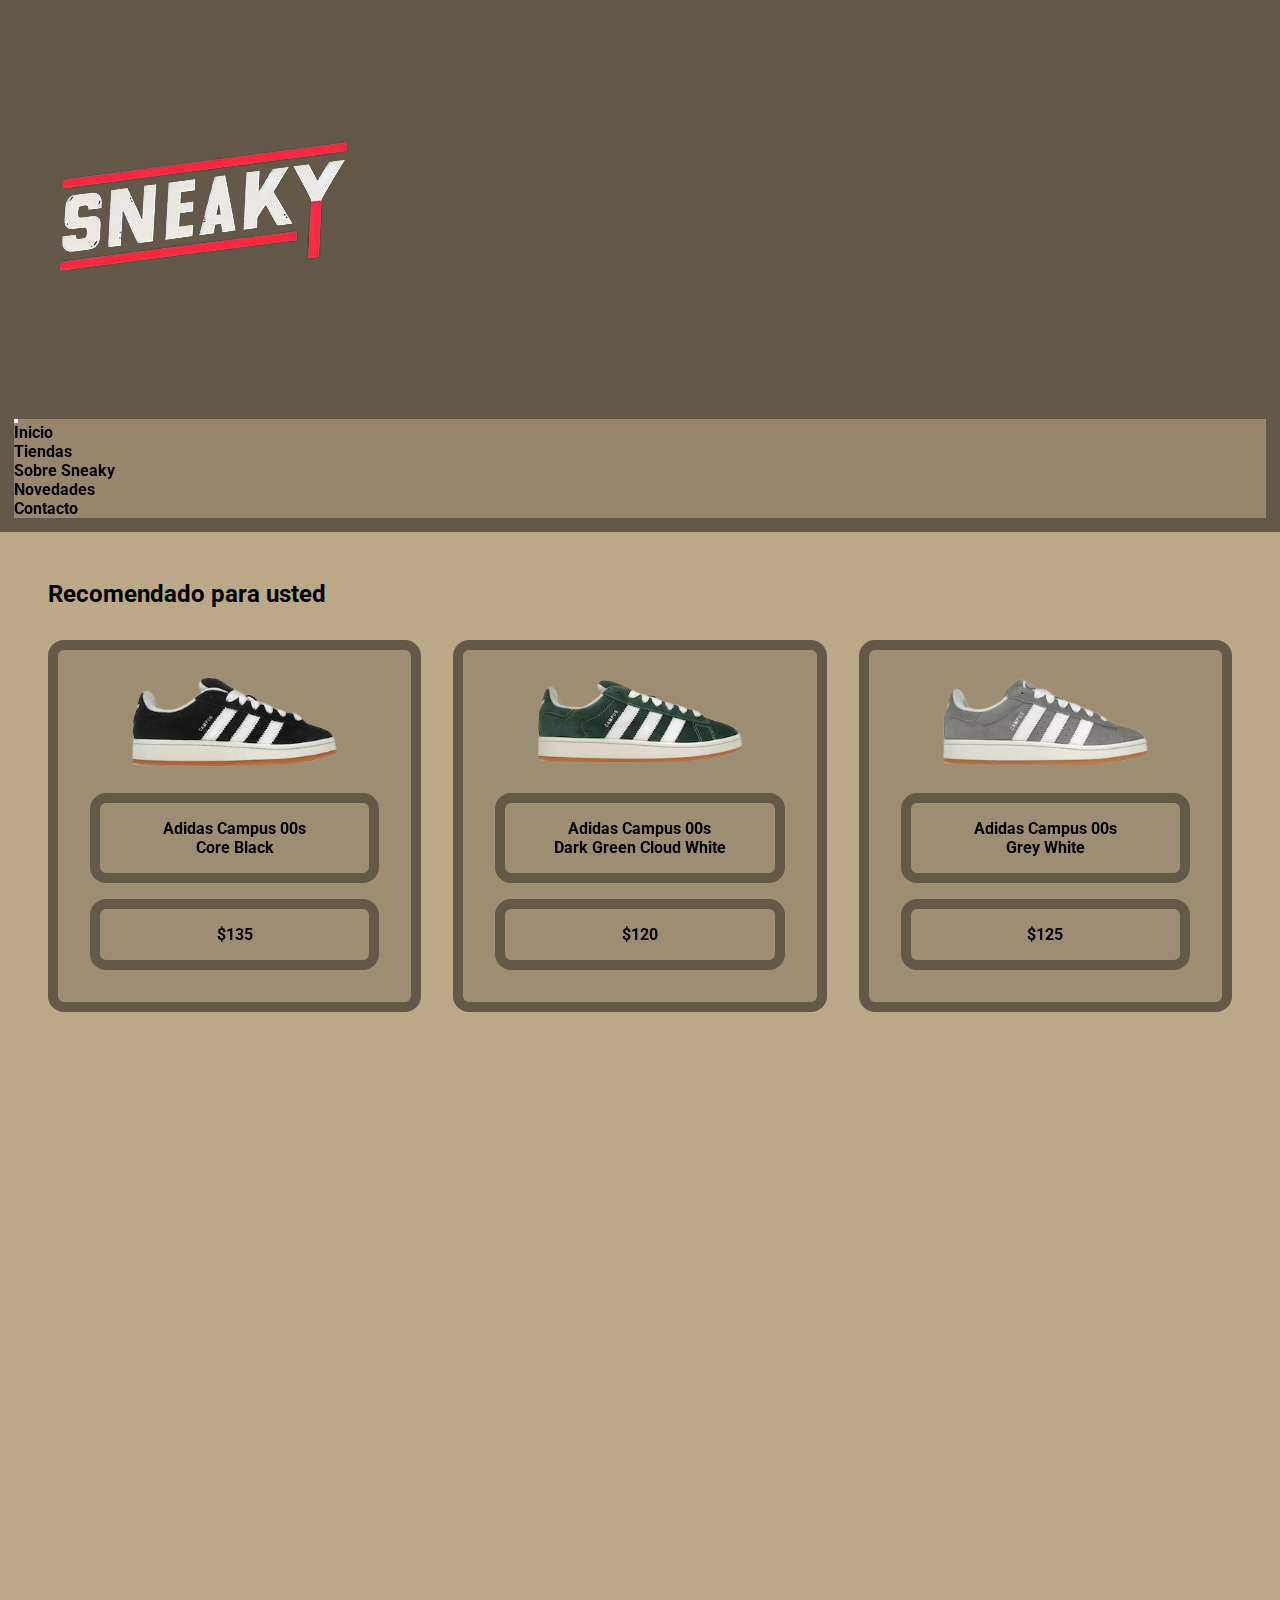
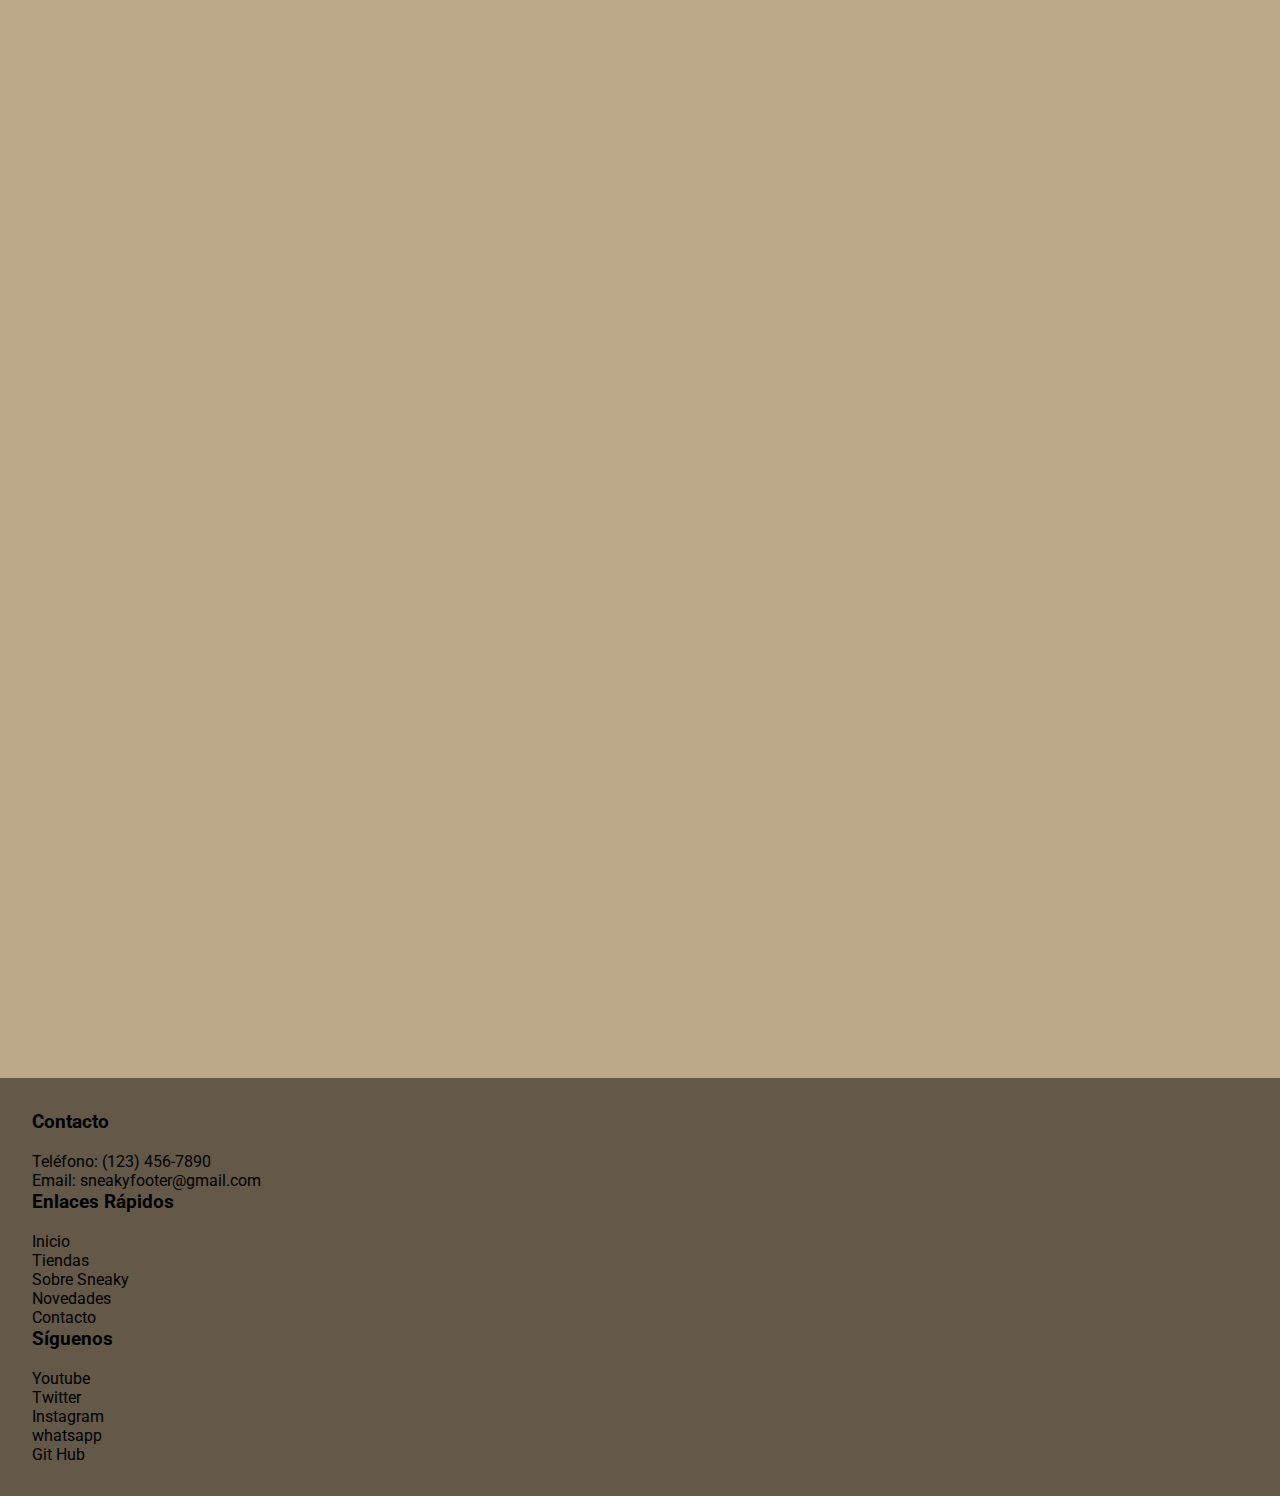
<file: index.html>
<html lang="en">
  <head>
    <meta charset="UTF-8" />
    <meta name="viewport" content="width=device-width, initial-scale=1.0" />
    <title>Sneaky - The Bests Shoes</title>
    <meta name="description" content="Descubre la elegancia y exclusividad en calzado urbano con Sneaky. Encuentra las zapatillas más exclusivas en Argentina. Únete a nuestra comunidad de amantes de la moda y haz una declaración de estilo con cada paso. ¡Explora nuestra colección ahora!">
    <meta name="keywords" content="Zapatillas, Shoes, sneaker, luxury, Sneaky,">
    
    <link href="https://cdn.jsdelivr.net/npm/bootstrap@5.3.2/dist/css/bootstrap.min.css" rel="stylesheet" integrity="sha384-T3c6CoIi6uLrA9TneNEoa7RxnatzjcDSCmG1MXxSR1GAsXEV/Dwwykc2MPK8M2HN" crossorigin="anonymous">
    <link href="https://unpkg.com/aos@2.3.1/dist/aos.css" rel="stylesheet">
    <link rel="stylesheet" href="./css/estilos.css">
    
  </head>
  <body>
    <header>

        <div data-aos="flip-up"
        data-aos-duration="1500">
        <div class="Logo">
            
            
            <img src="./img/Logo/Logo_Sneaky-removebg-preview.png" class="rounded mx-auto d-block" alt="Logo de Sneaky">
            

        </div>   
        </div>
    
        <div data-aos="zoom-in"
        data-aos-duration="1500">
        <nav class="navbar navbar-expand-lg" style="background-color: #9d8d73e1;">
            <div class="container-fluid">
              <a class="navbar-brand" href="#"></a>
              <button class="navbar-toggler" type="button" data-bs-toggle="collapse" data-bs-target="#navbarNav" aria-controls="navbarNav" aria-expanded="false" aria-label="Toggle navigation">
                <span class="navbar-toggler-icon"></span>
              </button>
              <div class="collapse navbar-collapse" id="navbarNav">
                <ul class="navbar-nav">
                  <li class="nav-item">
                    <a class="nav-link active" aria-current="page" href="./index.html">Inicio</a>
                  </li>
                  <li class="nav-item">
                    <a class="nav-link" href="./Pages/tiendas.html">Tiendas</a>
                  </li>
                  <li class="nav-item">
                    <a class="nav-link" href="./Pages/sobresneaky.html">Sobre Sneaky</a>
                  </li>
                  <li class="nav-item">
                    <a class="nav-link" href="./Pages/novedades.html">Novedades</a>
                  </li>
                  <li class="nav-item">
                    <a class="nav-link" href="./Pages/contacto.html">Contacto</a>
                  </li>
                  
                </ul>
              </div>
            </div>
          </nav>

        
        </div>
        
          





    </header>

    <main>
<h1 class="recomendado">Recomendado para usted</h1>
<div data-aos="fade-right"
data-aos-duration="1500">
<div class="fila1">

        <div class="zapatilla1"> <img class="imagenes-zapatillas" src="img/Campus/adidas-Campus-00s-Core-Black-Product-removebg-preview.png" alt="">
        <h2  class="titulozapatilla1"> <span>Adidas Campus 00s</span> <br>Core Black</h2>
        <h3 class="precio1">$135</h3></div>



        <div class="zapatilla2"><img class="imagenes-zapatillas" src="img/Campus/adidas-Campus-00s-Dark-Green-Cloud-White-Product-removebg-preview.png" alt="">
        <h2 class="titulozapatilla2" ><span>Adidas Campus 00s</span> <br> Dark Green Cloud White </h2>
    <h3 class="precio2">$120</h3></div>



    <div class="zapatilla3"><img class="imagenes-zapatillas" src="img/Campus/adidas-Campus-00s-Grey-White-Product-removebg-preview.png" alt="">
        <h2 class="titulozapatilla3"> <span>Adidas Campus 00s</span> <br>Grey White </h2>
    <h3 class="precio3">$125</h3></div>

</div>
</div>
<div data-aos="fade-left"
data-aos-duration="1500">
<div class="fila2">

    <div class="zapatilla4"><img class="imagenes-zapatillas" src="img/Campus/adidas-Campus-Bad-Bunny-Cream-Product-removebg-preview.png" alt="">
        <h2 class="titulozapatilla4"><span>Adidas Campus Light</span> <br> Bad Bunny Cream </h2>
    <h3 class="precio4">$160</h3></div>


    <div class="zapatilla5"><img class="imagenes-zapatillas" src="img/Dunk Low/Nike_Dunk_Low_Gray_Fog-removebg-preview (1).png" alt="">
        <h2 class="titulozapatilla5" ><span>Nike Dunk Low</span> <br>Gray Fog </h2>
    <h3 class="precio5">$270</h3></div>



    <div class="zapatilla6"><img class="imagenes-zapatillas" src="img/Dunk Low/Nike_Dunk_Low_Panda-removebg-preview (1).png" alt="">
        <h2  class="titulozapatilla6"> <span>Nike Dunk Low</span> <br> Panda </h2>
    <h3 class="precio6">$250</h3></div>

    
</div>
</div>
<div data-aos="fade-right"
data-aos-duration="1500">
<div class="fila3">
    <div class="zapatilla7"><img class="imagenes-zapatillas" src="img/Dunk Low/Nike_Dunk_Low_Retro_Reverse_Brazil-removebg-preview (1).png" alt="">
        <h2 class="titulozapatilla7" ><span>Nike Dunk Low Retro</span> <br> Reverse Brazil </h2>
    <h3 class="precio7">$185</h3></div>


    <div class="zapatilla8"><img class="imagenes-zapatillas" src="img/Dunk Low/Nike_SB_Dunk_Low-removebg-preview (1).png" alt="">
        <h2 class="titulozapatilla8" ><span>Nike Dunk Low SB</span>  <br>TIGHTBOOTH </h2>
    <h3 class="precio8">$230</h3></div>


    <div class="zapatilla9"><img class="imagenes-zapatillas" src="img/Jordan/Air-Jordan-1-Retro-High-Dark-Mocha-2-Product-removebg-preview.png" alt="">
        <h2 class="titulozapatilla9" > <span>Jordan 1 High</span> <br>Mocha </h2>
    <h3 class="precio9">$400</h3></div>



</div>
</div>
<div data-aos="fade-left"
data-aos-duration="1500">
<div class="fila4">

    <div class="zapatilla10"><img class="imagenes-zapatillas" src="img/Jordan/Air-Jordan-1-Retro-High-OG-Chicago-Reimagined-Product-removebg-preview.png" alt="">
        <h2 class="titulozapatilla10" ><span>Jordan 1 High OG</span> <br>Chicago </h2>
    <h3 class="precio10">$260</h3></div>


    <div class="zapatilla11"><img class="imagenes-zapatillas" src="img/Jordan/Air-Jordan-1-Retro-High-White-University-Blue-Black-Product-removebg-preview.png" alt="">
        <h2 class="titulozapatilla11"><span>Jordan 1 High</span> <br>University Blue </h2>
    <h3 class="precio11">$270</h3></div>


    <div class="zapatilla12"><img class="imagenes-zapatillas" src="img/Jordan/Air-Jordan-1-Retro-Low-OG-SP-Travis-Scott-Black-Phantom-Product-removebg-preview.png" alt="">
        <h2 class="titulozapatilla12" ><span>Jordan 1 Retro Low OG</span> <br>Travis Scott </h2>
    <h3 class="precio12">$500</h3></div>

</div>
</div>
<div data-aos="fade-right"
data-aos-duration="1500">
<div class="fila5">
    <div class="zapatilla13"><img class="imagenes-zapatillas" src="img/Off White/Nike-Dunk-Low_Off_White_Pine_Green__1_-removebg-preview.png" alt="">
        <h2 class="titulozapatilla13"><span>Nike Dunk Low Off White</span> <br> Pine Green </h2>
    <h3 class="precio13">$660</h3></div>


    <div class="zapatilla14"><img class="imagenes-zapatillas" src="img/Off White/OFF-WHITE_Out_Of_Office_OOO_Low_Tops_Black_and_White-removebg-preview.png" alt="">
        <h2 class="titulozapatilla14"><span>Off White Out Of Office</span> <br> Black and White </h2>
    <h3 class="precio14">$390</h3></div>


    <div class="zapatilla15"><img class="imagenes-zapatillas" src="img/Off White/OFF-WHITE_Out_Of_Office_OOO_Low_Tops-removebg-preview.png" alt="">
        <h2 class="titulozapatilla15" ><span>Off White Vulcanized</span> <br>Black and White </h2>
    <h3 class="precio15">$230</h3></div>

</div>
</div>
     
    </main>

    



    <footer class="py-3">
        <div class="container">
            <div class="row">
                <div class="col-md-4">
                    <h5 class="titulosfooter">Contacto</h5><br>
                    <p>Teléfono: (123) 456-7890</p>
                    <p>Email: sneakyfooter@gmail.com</p>
                </div>
                <div class="col-md-4">
                    <h5 class="titulosfooter">Enlaces Rápidos</h5><br>
                    <ul class="list-unstyled">
                        <li><a href="./index.html">Inicio</a></li>
                        <li><a href="./Pages/tiendas.html">Tiendas</a></li>
                        <li><a href="./Pages/sobresneaky.html">Sobre Sneaky</a></li>
                        <li><a href="./Pages/novedades.html">Novedades</a></li>
                        <li><a href="./Pages/contacto.html">Contacto</a></li>
                    </ul>
                </div>
                <div class="col-md-4">
                    <h5 class="titulosfooter">Síguenos</h5><br>
                    <ul class="list-unstyled">
                        <li><a href="https://www.youtube.com/@WeGotKicks">Youtube</a></li>
                        <li><a href="https://twitter.com/LucasBarbeito00">Twitter</a></li>
                        <li><a href="https://www.instagram.com/lucas_barbeito/">Instagram</a></li>
                        <li><a href="https://walink.co/ecab61">whatsapp</a></li>
                        <li><a href="lucasbarbeito00.github.io/Sneaky/">Git Hub</a></li>
                    </ul>
                </div>
            </div>
        </div>
    </footer>

    
    <script src="https://cdn.jsdelivr.net/npm/bootstrap@5.3.2/dist/js/bootstrap.bundle.min.js" integrity="sha384-C6RzsynM9kWDrMNeT87bh95OGNyZPhcTNXj1NW7RuBCsyN/o0jlpcV8Qyq46cDfL" crossorigin="anonymous"></script>
    <script src="https://unpkg.com/aos@2.3.1/dist/aos.js"></script>

    <script>
        AOS.init();
      </script>
  </body>
</html>
</file>
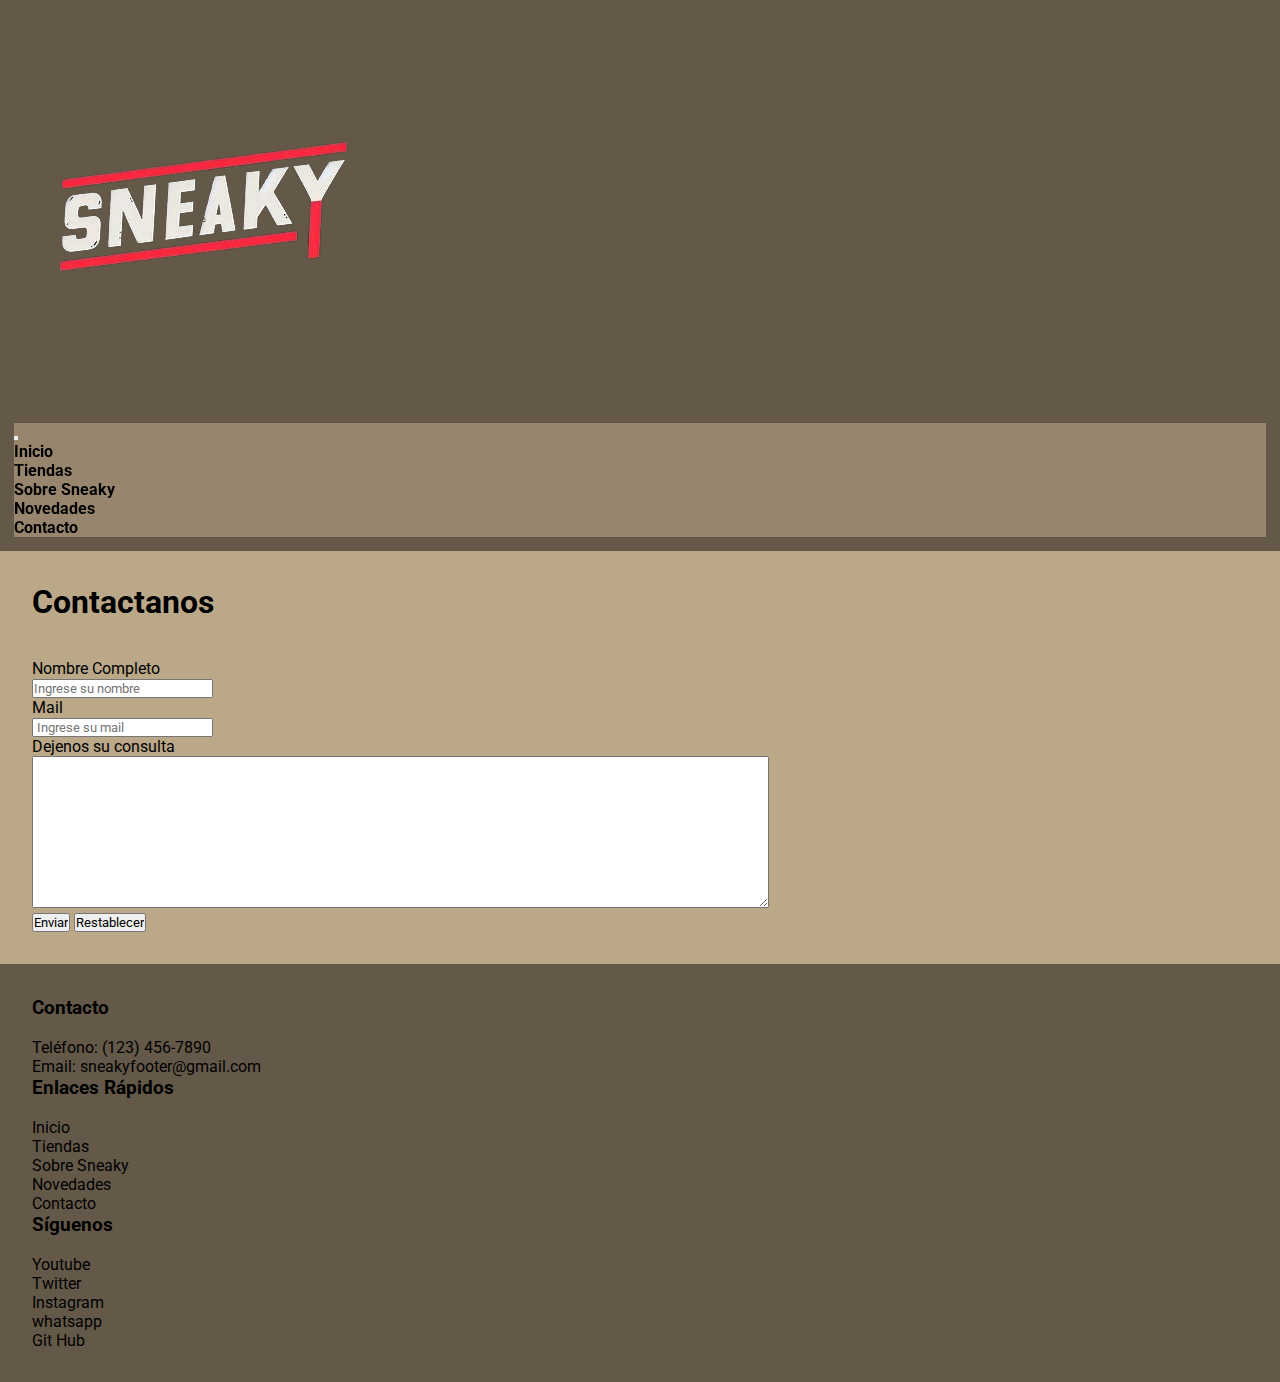
<file: Pages/contacto.html>
<!DOCTYPE html>
<html lang="en">
<head>
    <meta charset="UTF-8">
    <meta name="viewport" content="width=device-width, initial-scale=1.0">
    <title>Sneaky-Contacto</title>
    <meta name="description" content="Descubre la elegancia y exclusividad en calzado urbano con Sneaky. Encuentra las zapatillas más exclusivas en Argentina. Únete a nuestra comunidad de amantes de la moda y haz una declaración de estilo con cada paso. ¡Explora nuestra colección ahora!">
    <meta name="keywords" content="Zapatillas, Shoes, sneaker, luxury, Sneaky,">
    
    <link href="https://cdn.jsdelivr.net/npm/bootstrap@5.3.2/dist/css/bootstrap.min.css" rel="stylesheet" integrity="sha384-T3c6CoIi6uLrA9TneNEoa7RxnatzjcDSCmG1MXxSR1GAsXEV/Dwwykc2MPK8M2HN" crossorigin="anonymous">
    <link href="https://unpkg.com/aos@2.3.1/dist/aos.css" rel="stylesheet">
    <link rel="stylesheet" href="../css/estilos.css">
</head>

 
<body>

    <header>


      <div data-aos="flip-up"
      data-aos-duration="1500">
        <div class="Logo">
            
            
            <img src="../img/Logo/Logo_Sneaky-removebg-preview.png" class="rounded mx-auto d-block" alt="Logo de Sneaky">
            

        </div>   
      </div>
         
         
      <div data-aos="zoom-in"
      data-aos-duration="1500">
      <nav class="navbar navbar-expand-lg" style="background-color: #9d8d73e1;">
          <div class="container-fluid">
            <a class="navbar-brand" href="#"></a>
            <button class="navbar-toggler" type="button" data-bs-toggle="collapse" data-bs-target="#navbarNav" aria-controls="navbarNav" aria-expanded="false" aria-label="Toggle navigation">
              <span class="navbar-toggler-icon"></span>
            </button>
            <div class="collapse navbar-collapse" id="navbarNav">
              <ul class="navbar-nav">
                <li class="nav-item">
                  <a class="nav-link active" aria-current="page" href="../index.html">Inicio</a>
                </li>
                <li class="nav-item">
                  <a class="nav-link" href="./tiendas.html">Tiendas</a>
                </li>
                <li class="nav-item">
                  <a class="nav-link" href="./sobresneaky.html">Sobre Sneaky</a>
                </li>
                <li class="nav-item">
                  <a class="nav-link" href="./novedades.html">Novedades</a>
                </li>
                <li class="nav-item">
                  <a class="nav-link" href="./contacto.html">Contacto</a>
                </li>
                
              </ul>
            </div>
          </div>
        </nav>

      
    </div>

        
        

          





    </header>

<main>


    <form>
        <h1 class="contactanos"> Contactanos</h1><br><br>
    
        <div>
    <label for="numbre">Nombre Completo</label>
            <br>
            <input type="text" placeholder="Ingrese su nombre" required id="numbre">
    
        </div>
    
        <div>
            <label for="email">Mail</label> <br>
            <input type="email" placeholder=" Ingrese su mail" required id="email">
    
        </div>
    
       
    
    <div>
    <label for="textarea">Dejenos su consulta</label> <br>
        <textarea name="" id="" cols="90" rows="10"></textarea>
    
    </div>
    
    
    <div>
        <input type="submit" value="Enviar">
        <input type="reset" value="Restablecer">
        
    </div>

</form>







</main>


<footer class="py-3">
  <div class="container">
      <div class="row">
          <div class="col-md-4">
              <h5 class="titulosfooter">Contacto</h5><br>
              <p>Teléfono: (123) 456-7890</p>
              <p>Email: sneakyfooter@gmail.com</p>
          </div>
          <div class="col-md-4">
              <h5 class="titulosfooter">Enlaces Rápidos</h5><br>
              <ul class="list-unstyled">
                  <li><a href="../index.html">Inicio</a></li>
                  <li><a href="../Pages/tiendas.html">Tiendas</a></li>
                  <li><a href="../Pages/sobresneaky.html">Sobre Sneaky</a></li>
                  <li><a href="../Pages/novedades.html">Novedades</a></li>
                  <li><a href="../Pages/contacto.html">Contacto</a></li>
              </ul>
          </div>
          <div class="col-md-4">
              <h5 class="titulosfooter">Síguenos</h5><br>
              <ul class="list-unstyled">
                  <li><a href="https://www.youtube.com/@WeGotKicks">Youtube</a></li>
                  <li><a href="https://twitter.com/LucasBarbeito00">Twitter</a></li>
                  <li><a href="https://www.instagram.com/lucas_barbeito/">Instagram</a></li>
                  <li><a href="https://walink.co/ecab61">whatsapp</a></li>
                  <li><a href="lucasbarbeito00.github.io/Sneaky/">Git Hub</a></li>
              </ul>
          </div>
      </div>
  </div>
</footer>

<script src="https://cdn.jsdelivr.net/npm/bootstrap@5.3.2/dist/js/bootstrap.bundle.min.js" integrity="sha384-C6RzsynM9kWDrMNeT87bh95OGNyZPhcTNXj1NW7RuBCsyN/o0jlpcV8Qyq46cDfL" crossorigin="anonymous"></script>
<script src="https://unpkg.com/aos@2.3.1/dist/aos.js"></script>

<script>
    AOS.init();
  </script>
</body>










</html>
</file>
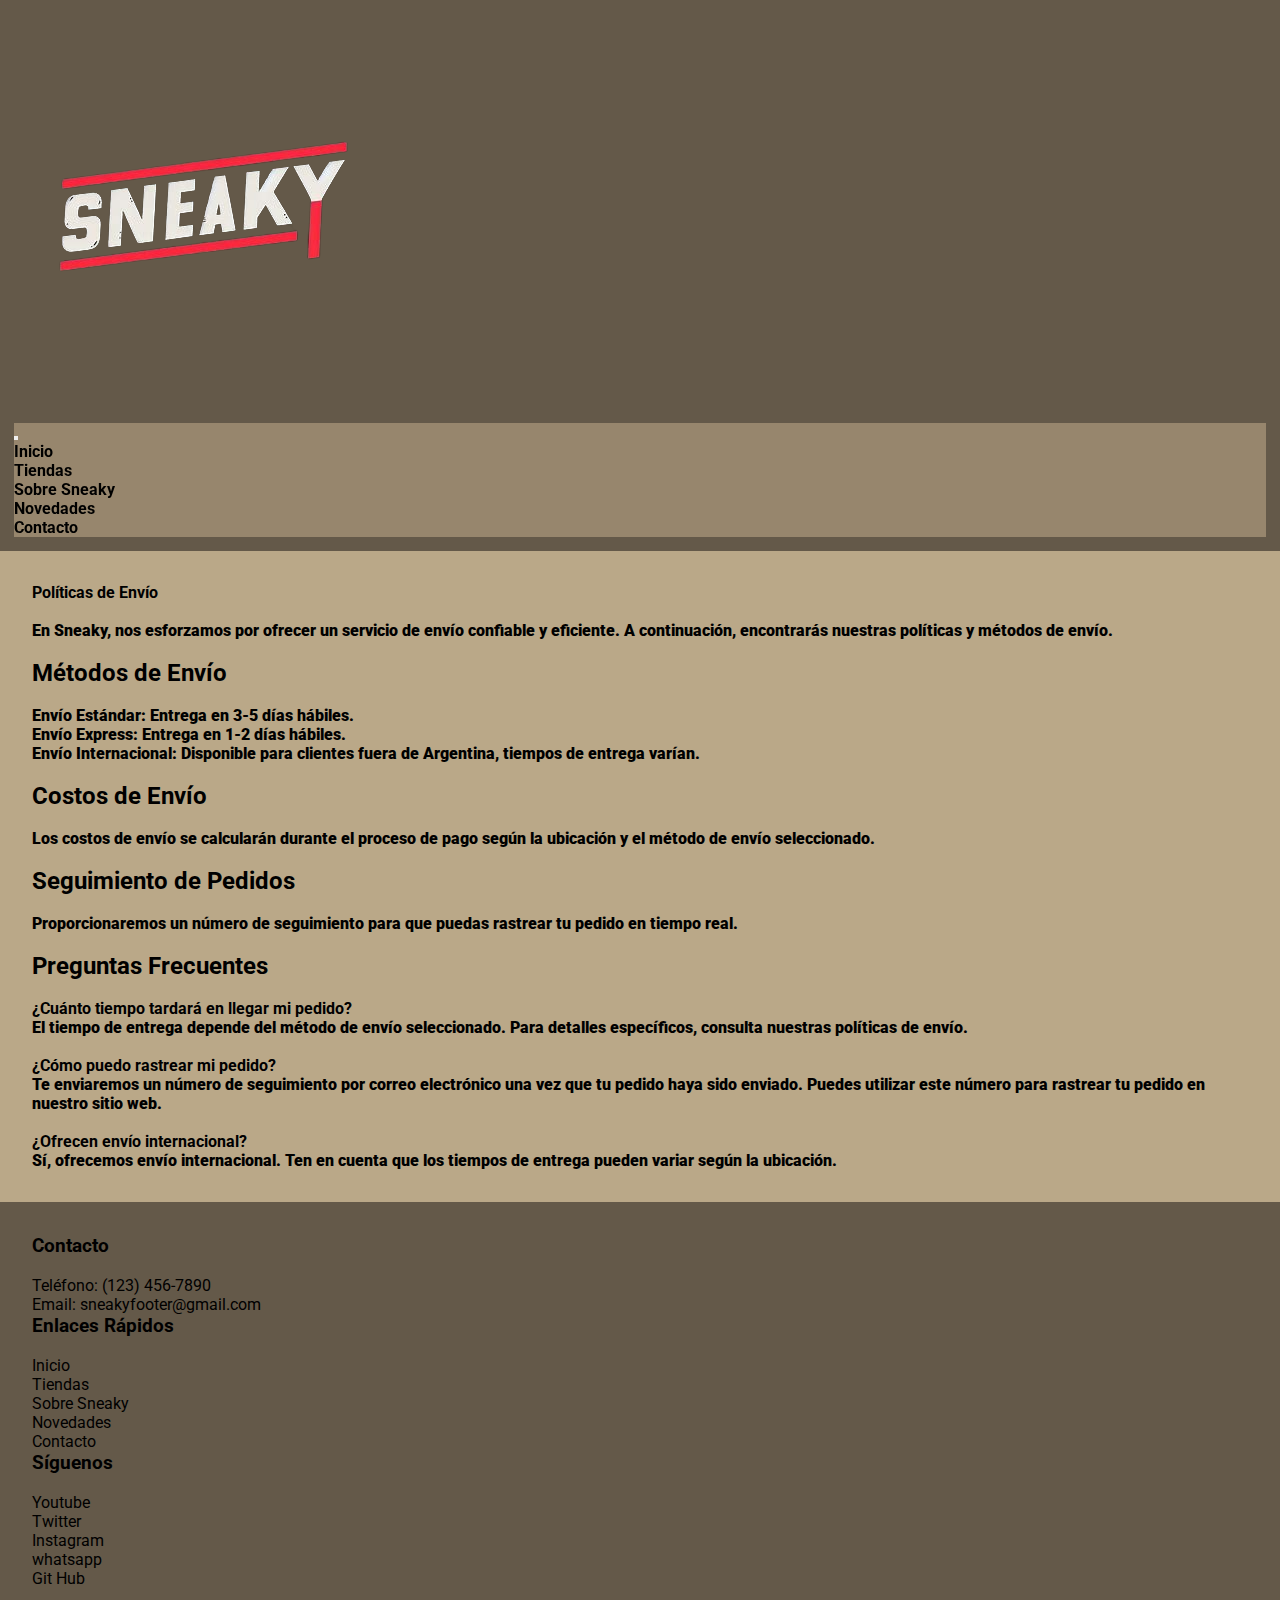
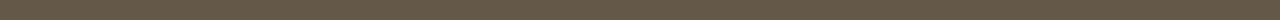
<file: Pages/novedades.html>
<!DOCTYPE html>
<html lang="en">
<head>
    <meta charset="UTF-8">
    <meta name="viewport" content="width=device-width, initial-scale=1.0">
    <title>Sneaky-Novedades</title>
    <meta name="description" content="Descubre la elegancia y exclusividad en calzado urbano con Sneaky. Encuentra las zapatillas más exclusivas en Argentina. Únete a nuestra comunidad de amantes de la moda y haz una declaración de estilo con cada paso. ¡Explora nuestra colección ahora!">
    <meta name="keywords" content="Zapatillas, Shoes, sneaker, luxury, Sneaky,">
    
    <link href="https://cdn.jsdelivr.net/npm/bootstrap@5.3.2/dist/css/bootstrap.min.css" rel="stylesheet" integrity="sha384-T3c6CoIi6uLrA9TneNEoa7RxnatzjcDSCmG1MXxSR1GAsXEV/Dwwykc2MPK8M2HN" crossorigin="anonymous">
    <link href="https://unpkg.com/aos@2.3.1/dist/aos.css" rel="stylesheet">
    <link rel="stylesheet" href="../css/estilos.css">
</head>
<body>
    <header>

      <div data-aos="flip-up"
      data-aos-duration="1500">
        <div class="Logo">
            
            
            <img src="../img/Logo/Logo_Sneaky-removebg-preview.png" class="rounded mx-auto d-block" alt="Logo de Sneaky">
            

        </div>   
      </div>
         
      <div data-aos="zoom-in"
        data-aos-duration="1500">
        <nav class="navbar navbar-expand-lg" style="background-color: #9d8d73e1;">
            <div class="container-fluid">
              <a class="navbar-brand" href="#"></a>
              <button class="navbar-toggler" type="button" data-bs-toggle="collapse" data-bs-target="#navbarNav" aria-controls="navbarNav" aria-expanded="false" aria-label="Toggle navigation">
                <span class="navbar-toggler-icon"></span>
              </button>
              <div class="collapse navbar-collapse" id="navbarNav">
                <ul class="navbar-nav">
                  <li class="nav-item">
                    <a class="nav-link active" aria-current="page" href="../index.html">Inicio</a>
                  </li>
                  <li class="nav-item">
                    <a class="nav-link" href="./tiendas.html">Tiendas</a>
                  </li>
                  <li class="nav-item">
                    <a class="nav-link" href="./sobresneaky.html">Sobre Sneaky</a>
                  </li>
                  <li class="nav-item">
                    <a class="nav-link" href="./novedades.html">Novedades</a>
                  </li>
                  <li class="nav-item">
                    <a class="nav-link" href="./contacto.html">Contacto</a>
                  </li>
                  
                </ul>
              </div>
            </div>
          </nav>

        
      </div>

          





    </header>

    <main>
        <section class="shipping-policies">
            <h4>Políticas de Envío</h4>
            <br>
            <p class="politicas">En Sneaky, nos esforzamos por ofrecer un servicio de envío confiable y eficiente. A continuación, encontrarás nuestras políticas y métodos de envío.</p>
<br>
            <h2>Métodos de Envío</h2><br>
            <ul>
                <li class="politicas">Envío Estándar: Entrega en 3-5 días hábiles.</li>
                <li class="politicas">Envío Express: Entrega en 1-2 días hábiles.</li>
                <li class="politicas">Envío Internacional: Disponible para clientes fuera de Argentina, tiempos de entrega varían.</li>
            </ul>
<br>
            <h2>Costos de Envío</h2>
            <br>
            <p class="politicas">Los costos de envío se calcularán durante el proceso de pago según la ubicación y el método de envío seleccionado.</p>
<br>
            <h2>Seguimiento de Pedidos</h2><br>
            <p class="politicas">Proporcionaremos un número de seguimiento para que puedas rastrear tu pedido en tiempo real.</p>
        </section>
<br>
        <section class="faq">
            <h2>Preguntas Frecuentes</h2>
<br>
            <div class="faq-item">
                <h4>¿Cuánto tiempo tardará en llegar mi pedido?</h4>
                <p class="politicas">El tiempo de entrega depende del método de envío seleccionado. Para detalles específicos, consulta nuestras políticas de envío.</p>
            </div>
<br>
            <div class="faq-item">
                <h4>¿Cómo puedo rastrear mi pedido?</h4>
                <p class="politicas">Te enviaremos un número de seguimiento por correo electrónico una vez que tu pedido haya sido enviado. Puedes utilizar este número para rastrear tu pedido en nuestro sitio web.</p>
            </div>
<br>
            <div class="faq-item">
                <h4>¿Ofrecen envío internacional?</h4>
                <p class="politicas">Sí, ofrecemos envío internacional. Ten en cuenta que los tiempos de entrega pueden variar según la ubicación.</p>
            </div>

            

        </section>
    </main>



   
    <footer class="py-3">
      <div class="container">
          <div class="row">
              <div class="col-md-4">
                  <h5 class="titulosfooter">Contacto</h5><br>
                  <p>Teléfono: (123) 456-7890</p>
                  <p>Email: sneakyfooter@gmail.com</p>
              </div>
              <div class="col-md-4">
                  <h5 class="titulosfooter">Enlaces Rápidos</h5><br>
                  <ul class="list-unstyled">
                      <li><a href="../index.html">Inicio</a></li>
                      <li><a href="../Pages/tiendas.html">Tiendas</a></li>
                      <li><a href="../Pages/sobresneaky.html">Sobre Sneaky</a></li>
                      <li><a href="../Pages/novedades.html">Novedades</a></li>
                      <li><a href="../Pages/contacto.html">Contacto</a></li>
                  </ul>
              </div>
              <div class="col-md-4">
                  <h5 class="titulosfooter">Síguenos</h5><br>
                  <ul class="list-unstyled">
                      <li><a href="https://www.youtube.com/@WeGotKicks">Youtube</a></li>
                      <li><a href="https://twitter.com/LucasBarbeito00">Twitter</a></li>
                      <li><a href="https://www.instagram.com/lucas_barbeito/">Instagram</a></li>
                      <li><a href="https://walink.co/ecab61">whatsapp</a></li>
                      <li><a href="lucasbarbeito00.github.io/Sneaky/">Git Hub</a></li>
                  </ul>
              </div>
          </div>
      </div>
    </footer>

<script src="https://cdn.jsdelivr.net/npm/bootstrap@5.3.2/dist/js/bootstrap.bundle.min.js" integrity="sha384-C6RzsynM9kWDrMNeT87bh95OGNyZPhcTNXj1NW7RuBCsyN/o0jlpcV8Qyq46cDfL" crossorigin="anonymous"></script>
<script src="https://unpkg.com/aos@2.3.1/dist/aos.js"></script>

<script>
    AOS.init();
  </script>
</body>
</html>
</file>
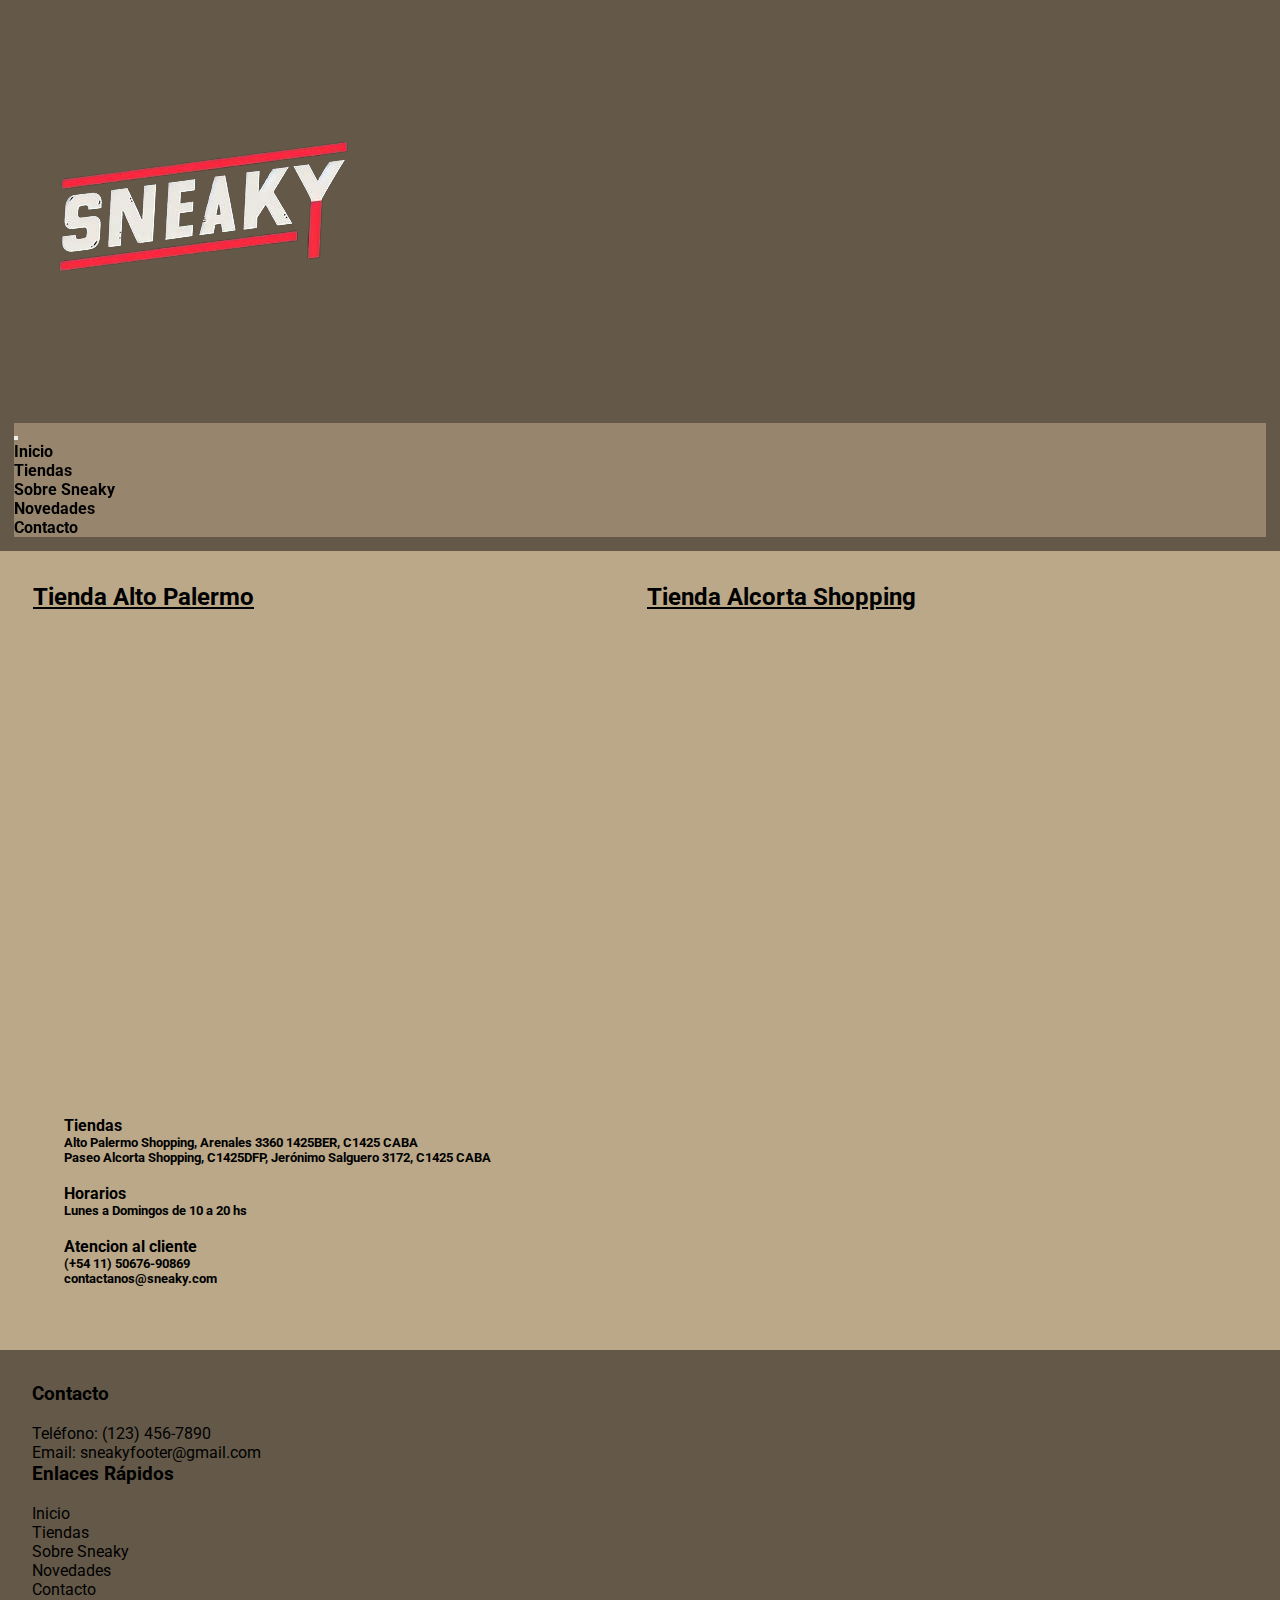
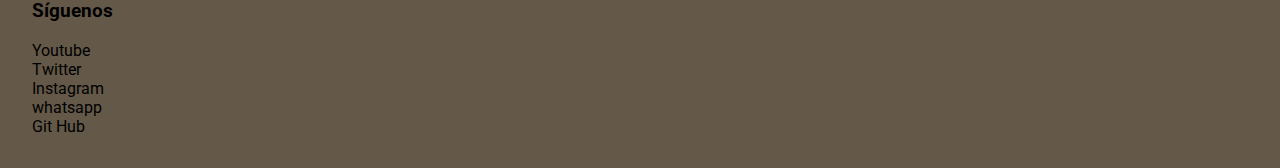
<file: Pages/tiendas.html>
<!DOCTYPE html>
<html lang="en">
<head>
    <meta charset="UTF-8">
    <meta name="viewport" content="width=device-width, initial-scale=1.0">
    <title>Sneaky-Tiendas</title>
    <meta name="description" content="Descubre la elegancia y exclusividad en calzado urbano con Sneaky. Encuentra las zapatillas más exclusivas en Argentina. Únete a nuestra comunidad de amantes de la moda y haz una declaración de estilo con cada paso. ¡Explora nuestra colección ahora!">
    <meta name="keywords" content="Zapatillas, Shoes, sneaker, luxury, Sneaky,">
    
    <link href="https://cdn.jsdelivr.net/npm/bootstrap@5.3.2/dist/css/bootstrap.min.css" rel="stylesheet" integrity="sha384-T3c6CoIi6uLrA9TneNEoa7RxnatzjcDSCmG1MXxSR1GAsXEV/Dwwykc2MPK8M2HN" crossorigin="anonymous">
    <link href="https://unpkg.com/aos@2.3.1/dist/aos.css" rel="stylesheet">
    <link rel="stylesheet" href="../css/estilos.css">
</head>

 
<body>

    <header>


      <div data-aos="flip-up"
      data-aos-duration="1500">
        <div class="Logo">
            
            
            <img src="../img/Logo/Logo_Sneaky-removebg-preview.png" class="rounded mx-auto d-block" alt="Logo de Sneaky">
            

        </div>   
      </div>
         
         
      <div data-aos="zoom-in"
      data-aos-duration="1500">
      <nav class="navbar navbar-expand-lg" style="background-color: #9d8d73e1;">
          <div class="container-fluid">
            <a class="navbar-brand" href="#"></a>
            <button class="navbar-toggler" type="button" data-bs-toggle="collapse" data-bs-target="#navbarNav" aria-controls="navbarNav" aria-expanded="false" aria-label="Toggle navigation">
              <span class="navbar-toggler-icon"></span>
            </button>
            <div class="collapse navbar-collapse" id="navbarNav">
              <ul class="navbar-nav">
                <li class="nav-item">
                  <a class="nav-link active" aria-current="page" href="../index.html">Inicio</a>
                </li>
                <li class="nav-item">
                  <a class="nav-link" href="./tiendas.html">Tiendas</a>
                </li>
                <li class="nav-item">
                  <a class="nav-link" href="./sobresneaky.html">Sobre Sneaky</a>
                </li>
                <li class="nav-item">
                  <a class="nav-link" href="./novedades.html">Novedades</a>
                </li>
                <li class="nav-item">
                  <a class="nav-link" href="./contacto.html">Contacto</a>
                </li>
                
              </ul>
            </div>
          </div>
        </nav>

      
    </div>

        
        

          





    </header>

<main>
    <div class="mapas">
<div class="mapa1">
    
    <h2 class="tienda">Tienda Alto Palermo</h2>
    <br>

    <iframe src="https://www.google.com/maps/embed?pb=!1m18!1m12!1m3!1d26273.00819168508!2d-58.420962870672106!3d-34.60097463004734!2m3!1f0!2f0!3f0!3m2!1i1024!2i768!4f13.1!3m3!1m2!1s0x95bcca83b2d657a1%3A0x842bcbef147891ee!2sNike!5e0!3m2!1ses-419!2sar!4v1702157520331!5m2!1ses-419!2sar" width="600" height="450" style="border:0;" allowfullscreen="" loading="lazy" referrerpolicy="no-referrer-when-downgrade" alt="Imagen de mapa de nuestro local de alto Palermo"></iframe>
</div>
<div class="mapa2">
    <h2 class="tienda">Tienda Alcorta Shopping</h2>
    <br>

    <iframe src="https://www.google.com/maps/embed?pb=!1m18!1m12!1m3!1d26273.00819168508!2d-58.420962870672106!3d-34.60097463004734!2m3!1f0!2f0!3f0!3m2!1i1024!2i768!4f13.1!3m3!1m2!1s0x95bcb5651165da8f%3A0x6b2198f1362e51be!2sNike%20Alcorta!5e0!3m2!1ses-419!2sar!4v1702157567470!5m2!1ses-419!2sar" width="600" height="450" style="border:0;" allowfullscreen="" loading="lazy" referrerpolicy="no-referrer-when-downgrade" alt="imagen de mapa de nuestro local de paseo Alcorta"></iframe>
</div>
</div>

<div class="tienda1">

    <ul> <h4>Tiendas</h4>
        <li><h5>Alto Palermo Shopping, Arenales 3360 1425BER, C1425 CABA</h5></li>
<li><h5>Paseo Alcorta Shopping, C1425DFP, Jerónimo Salguero 3172, C1425 CABA</h5></li>

<br>

</ul>

<ul> <h4>Horarios</h4>
    <li><h5> Lunes a Domingos de 10 a 20 hs</h5></li>
</ul>
<br>



    <ul> <h4>Atencion al cliente</h4>
    <li><h5> (+54 11) 50676-90869</h5></li>
    <li><h5> contactanos@sneaky.com</h5></li>






</div>

</main>


<footer class="py-3">
  <div class="container">
      <div class="row">
          <div class="col-md-4">
              <h5 class="titulosfooter">Contacto</h5><br>
              <p>Teléfono: (123) 456-7890</p>
              <p>Email: sneakyfooter@gmail.com</p>
          </div>
          <div class="col-md-4">
              <h5 class="titulosfooter">Enlaces Rápidos</h5><br>
              <ul class="list-unstyled">
                  <li><a href="../index.html">Inicio</a></li>
                  <li><a href="../Pages/tiendas.html">Tiendas</a></li>
                  <li><a href="../Pages/sobresneaky.html">Sobre Sneaky</a></li>
                  <li><a href="../Pages/novedades.html">Novedades</a></li>
                  <li><a href="../Pages/contacto.html">Contacto</a></li>
              </ul>
          </div>
          <div class="col-md-4">
              <h5 class="titulosfooter">Síguenos</h5><br>
              <ul class="list-unstyled">
                  <li><a href="https://www.youtube.com/@WeGotKicks">Youtube</a></li>
                  <li><a href="https://twitter.com/LucasBarbeito00">Twitter</a></li>
                  <li><a href="https://www.instagram.com/lucas_barbeito/">Instagram</a></li>
                  <li><a href="https://walink.co/ecab61">whatsapp</a></li>
                  <li><a href="lucasbarbeito00.github.io/Sneaky/">Git Hub</a></li>
              </ul>
          </div>
      </div>
  </div>
</footer>


<script src="https://cdn.jsdelivr.net/npm/bootstrap@5.3.2/dist/js/bootstrap.bundle.min.js" integrity="sha384-C6RzsynM9kWDrMNeT87bh95OGNyZPhcTNXj1NW7RuBCsyN/o0jlpcV8Qyq46cDfL" crossorigin="anonymous"></script>
<script src="https://unpkg.com/aos@2.3.1/dist/aos.js"></script>

<script>
    AOS.init();
  </script>    
</body>










</html>
</file>
<file: css/estilos.css>
@import url("https://fonts.googleapis.com/css2?family=Roboto:wght@100&family=Rubik+Bubbles&display=swap");
* {
  margin: 0;
  padding: 0;
  box-sizing: border-box;
  font-family: "Roboto";
  text-decoration: none;
  color: black;
  list-style: none;
}
*::-moz-selection {
  background-color: white;
}
*::selection {
  background-color: white;
}
* a {
  list-style: none;
  text-decoration: none;
  color: black;
}

header {
  background-size: 100vh;
  background-color: #645949;
}
header .Logo {
  background-color: #645949;
}
header .navbar {
  border: solid #645949 0.9rem;
  font-weight: bolder;
}

main {
  background-color: rgb(186, 168, 136);
  background-size: 100vh;
  padding: 2rem;
}
main .recomendado {
  font-size: 1.5rem;
  font-weight: bolder;
  text-align: left;
  padding: 1rem;
}
main .fila1, main .fila2, main .fila3, main .fila4, main .fila5 {
  display: grid;
  grid-template-columns: 1fr 1fr 1fr;
}
@media screen and (max-width: 900px) {
  main .fila1, main .fila2, main .fila3, main .fila4, main .fila5 {
    display: grid;
    grid-template-columns: 1fr;
  }
}
main .zapatilla1, main .zapatilla2, main .zapatilla3, main .zapatilla4, main .zapatilla5, main .zapatilla6, main .zapatilla7, main .zapatilla8, main .zapatilla9, main .zapatilla10, main .zapatilla11, main .zapatilla12, main .zapatilla13, main .zapatilla14, main .zapatilla15, main .zapatilla16 {
  background-color: #9D8D73;
  border: 10px solid #645949;
  border-radius: 1rem;
  margin: 1rem;
  padding: 1rem;
  text-align: center;
}
main .titulozapatilla1, main .titulozapatilla2, main .titulozapatilla3, main .titulozapatilla4, main .titulozapatilla5, main .titulozapatilla6, main .titulozapatilla7, main .titulozapatilla8, main .titulozapatilla9, main .titulozapatilla10, main .titulozapatilla11, main .titulozapatilla12, main .titulozapatilla12, main .titulozapatilla13, main .titulozapatilla14, main .titulozapatilla15, main .titulozapatilla16 {
  font-weight: bolder;
  font-size: medium;
  border: 10px solid #645949;
  border-radius: 1rem;
  padding: 1rem;
  margin: 1rem;
  font-family: "Roboto";
}
main .precio1, main .precio2, main .precio3, main .precio4, main .precio5, main .precio6, main .precio7, main .precio8, main .precio9, main .precio10, main .precio11, main .precio12, main .precio13, main .precio14, main .precio15, main .precio16 {
  font-weight: bolder;
  font-size: medium;
  border: 10px solid #645949;
  border-radius: 1rem;
  margin: 1rem;
  padding: 1rem;
}
main .imagenes-zapatillas {
  background-color: transparent;
  width: 13rem;
}

footer {
  background-color: #645949;
  background-size: 100vh;
  padding: 2rem;
  text-decoration: none;
  list-style: none;
}
footer .titulosfooter {
  font-size: larger;
  font-weight: bolder;
  list-style: none;
}

.mapas {
  display: flex;
  justify-content: space-around;
  gap: 0.75rem;
}
@media screen and (max-width: 900px) {
  .mapas {
    display: grid;
    grid-template-columns: 1fr;
    justify-content: center;
  }
}

.tienda1 {
  padding: 2rem;
}

.tienda {
  text-decoration: underline;
}

.history p, .vision p, .mission p {
  line-height: 1.5;
}

.vision-mission {
  display: flex;
  justify-content: space-between;
}
@media screen and (max-width: 900px) {
  .vision-mission {
    display: grid;
    grid-template-columns: 1fr;
  }
}

.vision, .mission {
  margin-right: 20px;
}

.video123 {
  width: 50rem;
  border: solid black 0.5rem;
}

.videoalineacioncentrada {
  display: flex;
  justify-content: center;
}

.politicas {
  font-weight: 900;
}

.contactanos {
  font-weight: bolder;
}/*# sourceMappingURL=estilos.css.map */
</file>
